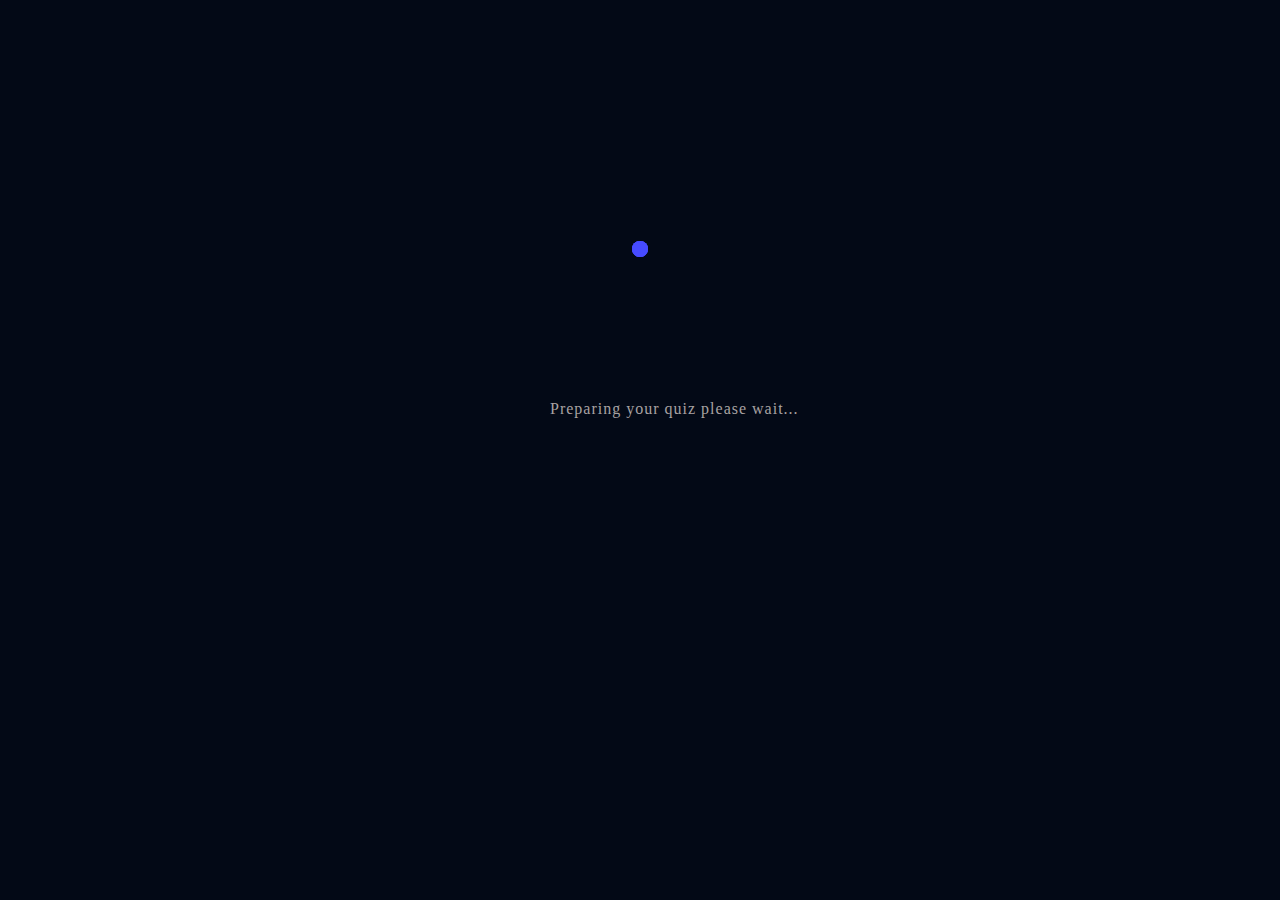
<file: loader.html>
<!DOCTYPE html>
<html lang="en">
<head>
    <meta charset="UTF-8">
    <meta http-equiv="X-UA-Compatible" content="IE=edge">
    <meta name="viewport" content="width=device-width, initial-scale=1.0">
    <title>Quizee</title>
    <link rel = "icon" href = "https://cdn-icons-png.flaticon.com/512/9948/9948975.png" type = "images">
</head>
<style>
    *{
        margin: 0;
        padding: 0;
    }
    body{
        display: flex;
        justify-content: center;
        align-items: center;
        padding-top: 240px;
        background-color: #030916;
    }
    .spinner {
        position: relative;
        width: 15.7px;
        height: 15.7px;
   }

    .spinner div {
       animation: spinner-4t3wzl 1.875s infinite backwards;
       background-color: #484ad6;
       border-radius: 50%;
       height: 100%;
       position: absolute;
       width: 100%;
    }
    
    .spinner div:nth-child(1) {
       animation-delay: 0.15s;
       background-color: rgba(71,75,255,0.9);
    }
    
    .spinner div:nth-child(2) {
       animation-delay: 0.3s;
       background-color: rgba(71,75,255,0.8);
    }
    
    .spinner div:nth-child(3) {
       animation-delay: 0.45s;
       background-color: rgba(71,75,255,0.7);
    }
    
    .spinner div:nth-child(4) {
       animation-delay: 0.6s;
       background-color: rgba(71,75,255,0.6);
    }
    
    .spinner div:nth-child(5) {
       animation-delay: 0.75s;
       background-color: rgba(71,75,255,0.5);
    }
    
    @keyframes spinner-4t3wzl {
       0% {
          transform: rotate(0deg) translateY(-200%);
       }
    
       60%, 100% {
          transform: rotate(360deg) translateY(-200%);
       }
    }

    p{
        position: absolute;
        top: 400px;
        left: 550px;
        color: #a8a2a2;
        letter-spacing: 1px;
    }
</style>
<body>
    <div class="spinner">
        <div></div>
        <div></div>
        <div></div>
        <div></div>
        <div></div>
      </div><br>
      <p>Preparing your quiz please wait...</p>
</body>
<script>
    
    function startLoad(duration){

setTimeout(function() {
if (duration === 10000) {
 window.location.href = "quiz.html";
}
}, duration);
}
startLoad(10000, function(){})
</script>
</html>
</file>
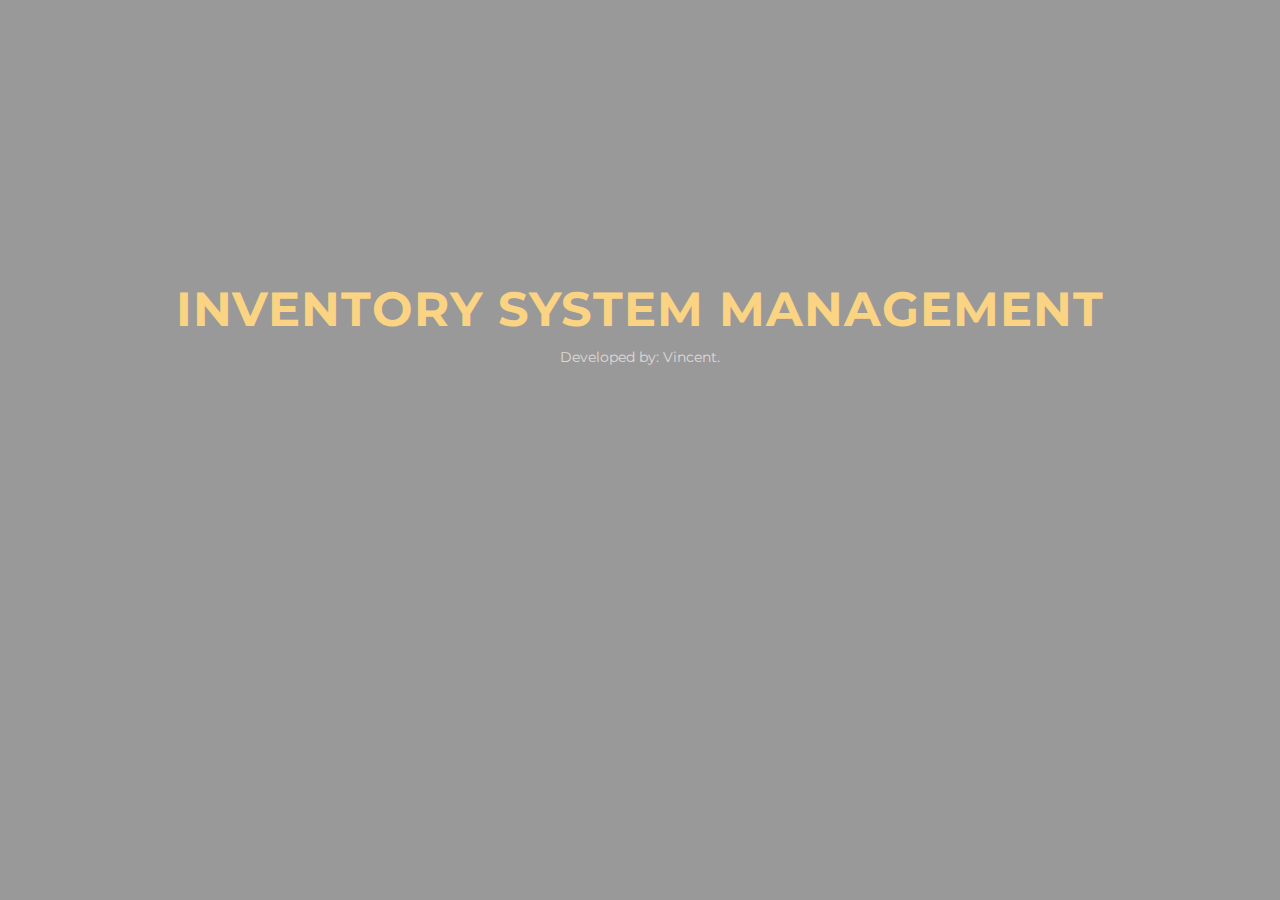
<file: sample.html>
<!DOCTYPE html>
<html lang="en">
<head>
    <meta charset="UTF-8">
    <meta http-equiv="X-UA-Compatible" content="IE=edge">
    <meta name="viewport" content="width=device-width, initial-scale=1.0">
    <title>Document</title>
</head>
<style>
   @import url('https://fonts.googleapis.com/css2?family=Montserrat:wght@500&family=Noto+Serif:wght@700&family=Nova+Square&family=PT+Serif&display=swap');
    *{
        margin: 0;
        padding: 0;
        box-sizing: border-box;
        font-family: 'Montserrat', sans-serif
    }
    body{
        background-image: linear-gradient(rgba(0,0,0,0.40), rgba(0,0,0,0.40)), url(https://images.pexels.com/photos/4474033/pexels-photo-4474033.jpeg?auto=compress&cs=tinysrgb&w=1260&h=750&dpr=1);
        background-size: cover;
    }
    .container{
        width: 80%;
        margin: 0 auto;
        text-align: center;
        padding-top: 80px;
        color: #fad483;
    }
    .container h1{
        margin-top: 200px;
        font-size: 48px;
        letter-spacing: 1px;
    }
    .container p{
        font-size: 14px;
        color: #e0dada;
        margin-top: 10px;
    }
</style>
<body>
    <div class="container">
    <h1>INVENTORY SYSTEM MANAGEMENT</h1>
    <p>Developed by: Vincent.</p>
    </div>
</body>
</html>
</file>
